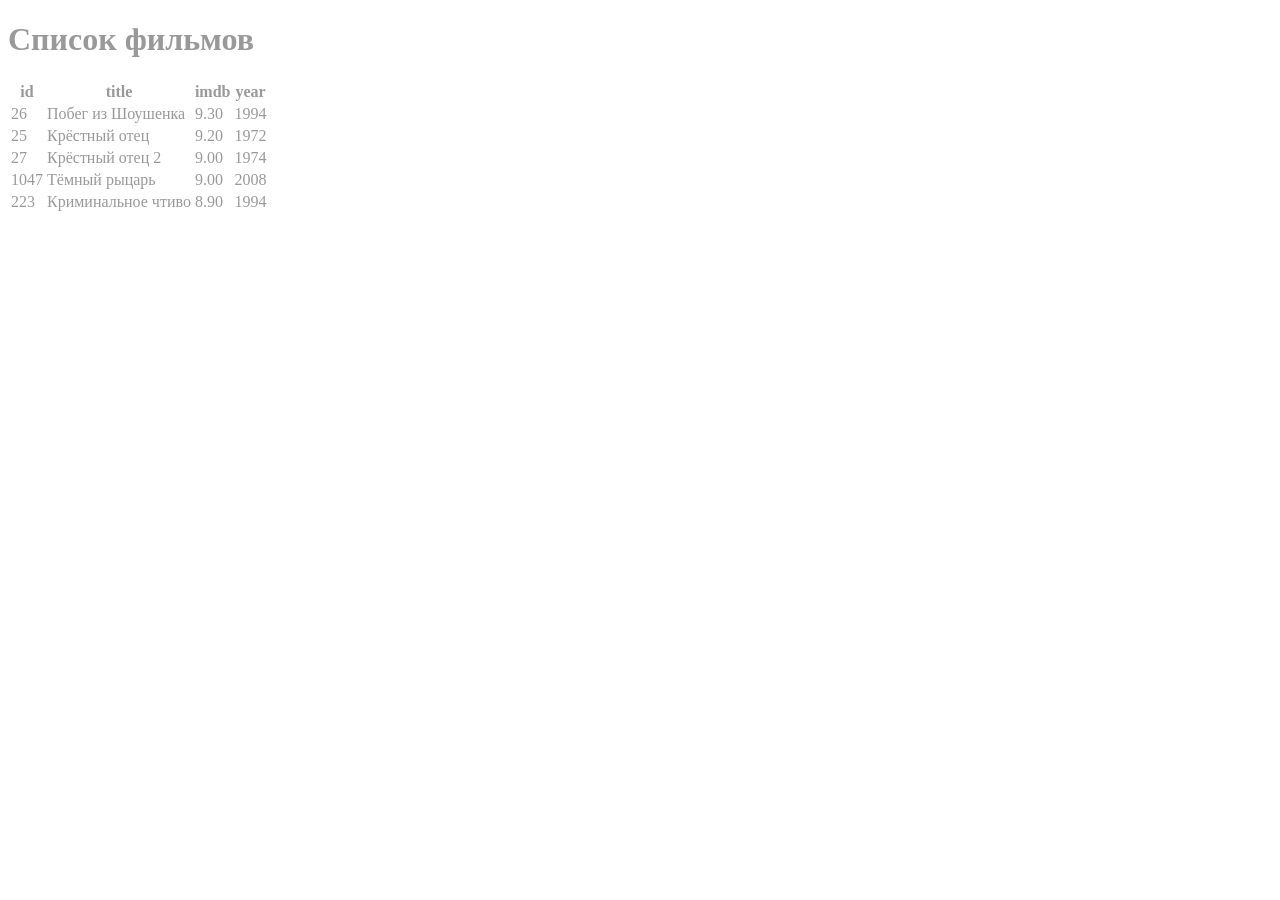
<file: index.html>
<!doctype html><html lang="en"><head><meta charset="UTF-8"><meta name="viewport" content="width=device-width,initial-scale=1"><meta http-equiv="X-UA-Compatible" content="ie=edge"><title>Document</title><script defer="defer" src="main.js"></script><link href="main.css" rel="stylesheet"></head><body><h1>Список фильмов</h1><div class="conatiner"></div></body></html>
</file>
<file: main.css>
body{color:#999}th.sort-asc:after{content:" ↑"}th.sort-desc:after{content:" ↓"}
</file>
